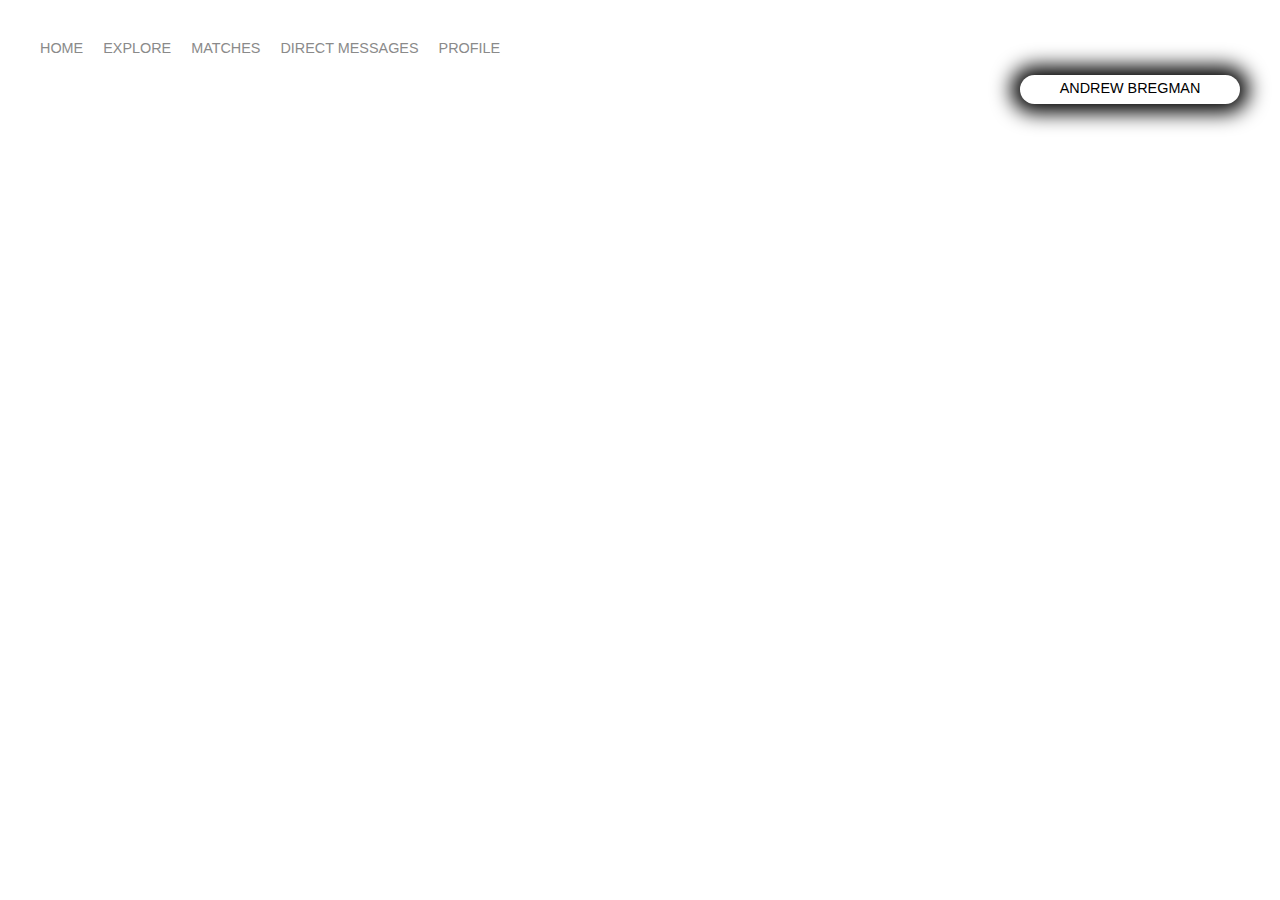
<file: directMessages.html>
<!DOCTYPE html>
<html>
<head>
    <meta charset="utf-8" />
    <title>Explore</title>
    <link rel="stylesheet" href="styles.css">
</head>

<body>
    <div class="container">
        <div class="nav-wrapper">
            <div class="left-side">
                <div class="nav-link-wrapper">
                    <a href="index.html">Home</a>
                </div>

                <div class="nav-link-wrapper">
                    <a href="Explore.html">Explore</a>
                </div>

                <div class="nav-link-wrapper">
                    <a href="Matches.html">Matches</a>
                </div>

                <div class="nav-link-wrapper">
                    <a href="directMessages">Direct Messages</a>
                </div>

                <div class="nav-link-wrapper">
                    <a href="Profile">Profile</a>
                </div>
            </div>

            <div class="right-side">
                <div class="brand">
                    <div>ANDREW BREGMAN </div>
                </div>
            </div>
        </div>

        <div class="content-wrapper">
                
        </div>
    </div>
</body>
</html>
</file>
<file: styles.css>
/* Header */
.headerMenu {
    background-color: #ccc;
    background-image: radial-gradient(#eee 15%, transparent 15%), radial-gradient(#eee 15%, transparent 60%); 
    background-size:60px 60px;
    background-position: 0 0, 30px 30px;
    height: 70px;
    border-bottom: 0px;
    padding-left: auto;
    padding-right: auto;
    width: 100%;
}

#wrapper {
    margin-left: 30px;
    margin-right: auto;
    width: 1000px;
    padding-top: 0px;
    padding-bottom: 0px;
}

.name {
    margin-left: 50px;
    padding-top: 45px;
    padding-bottom: 0px;
    min-height: 10em;
    display: table-cell;
    vertical-align: middle;
    color: gray;
    font-family: 'Times New Roman', Times, serif;
}

.logo {
    width: 80px;
}

.logo img {
    width: 80px;
    height: 50px;
}
/* Home Page */


.nav-wrapper {
    display: flex;
    justify-content: space-between;
    padding: 40px;
}

.left-side {
    display: flex;
}

.nav-wrapper > .left-side > div {
    margin-right: 20px;
    font-size: 0.9em;
    text-transform: uppercase;
}

.nav-link-wrapper {
    height: 22px;
    border-bottom: 2px solid transparent;
    transition: border-bottom 0.5s;
}

.nav-link-wrapper a {
    color: #8a8a8a;
    text-decoration: none;
    transition: color 0.5s;
}

.nav-link-wrapper:hover {
    border-bottom: 1px solid black;
}

.nav-link-wrapper a:hover {
    color: black;
}

.right-side {
    display: flex;
    justify-content: space-between;
    padding: 0px;
}
.right-side > .brand {
    margin-left: 10px;
    font-size: 0.9em;
    text-transform: uppercase;
}

.brand {
    height: 22px;
    border-bottom: 2px solid transparent;
    transition: border-bottom 0.5s;
    width: 220px;
    margin: 35px auto;
    position: relative;
    text-align: center;
    vertical-align: middle;
    padding-top: 5px;
    box-shadow: 0 0 20px 9px black;
    border-radius: 30px;
}
.brand a{
    color: #8a8a8a;
    text-decoration: none;
    transition: color 0.5s;
}

.brand:hover {
    border-bottom: 1px solid black;
}

.brand a:hover {
    color: black;
}

/* Portfolio styles on Home page */

.mission-description {
    padding-top: 0px;
    padding-bottom: 30px;
}

.ignite {
    padding-top: 0px;
    padding-bottom: 30px;
    text-align: center;
    font-family: "Times New Roman", Times, serif;
}
.portfolio-items-wrapper {
    display: grid;
    grid-template-columns: 1fr 1fr 1fr;
}

.portfolio-item-wrapper {
    position: relative;
}

.subtitle {
    color: black;
    }
.portfolio-img-background {
    height: 350px;
    width: 100%;
    background-size: cover;
    background-position: center;
    background-repeat: no-repeat;
}

.img-text-wrapper {
    position: absolute;
    top: 0;
    display: flex;
    flex-direction: column;
    justify-content: center;
    align-items: center;
    height: 100%;
    text-align: center;
    padding-left: 100px;
    padding-right: 100px;
}

.logo-wrapper img {
    width: 50%;
    margin-bottom: 20px;
}

.img-text-wrapper .subittle {
    transition: 1s;
    font-weight: 600;
    color: transparent;
}
.img-text-wrapper:hover .subtitle {
    font-weight: 600;
    color: white;

}

.img-darken {
    transition: 1s;
    filter: brightness(10%);
}

.mission-description {
    text-align: center;

}

/* Registration Form */

*{
    margin: 0px;
    padding: 0px;
    font-family: Arial, Helvetica, Sans-serif;
}
.hero {
    height: 100%;
    width: 100%;
    background-image: linear-gradient(rgba(0,0,0,0.4),rgba(0,0,0,0.4)),url(banner.jpg);
    background-position: center;
    background-size: cover;
    position: absolute;
}

.form-box {
    width: 380px;
    height: 480px;
    position: relative;
    margin: 6% auto;
    background: #fff;
    padding: 5px;
    overflow: hidden;
}

.button-box {
    width: 220px;
    margin: 35px auto;
    position: relative;
    box-shadow: 0 0 20px 9px #ff61241f;
    border-radius: 30px;
 }

 .toggle-btn {
     padding: 10px 30px;
     cursor: pointer;
     background: transparent;
     border: 0;
     outline: none;
     position: relative;
 }

 #btn {
     top: 0;
     left: 0;
     position: absolute;
     width: 110px;
     height: 100%;
     background: linear-gradient(to right, #ff105f, #ffad06);
     border-radius: 30px;
     transition: .5s;
 }

 .input-group{
     top: 180px;
     position: absolute;
     width: 280px;
     transition: .5s;
 }

 .input-field {
     width: 100%;
     padding: 10px 0;
     margin: 5px 0;
     border-left: 0;
     border-top: 0;
     border-right: 0;
     border-bottom: 1px solid #999;
     outline: none;
     background: transparent;
     font-style: sans-serif;
 }

 .submit-btn {
     width: 85%;
     padding: 10px 30px;
     cursor: pointer;
     display: block;
     margin: auto;
     background: linear-gradient(to right, #ff105f,#ffad06);
     border: 0;
     outline: none;
     border-radius: 30px;
 }

 .chech-box{
     margin: 30px 10px 30px 0;
 }

 span{
     color: #777;
     font-size: 12px;
     bottom: 68px;
     position: absolute;
 }

 #register {
     left: 450px;
 }
</file>
